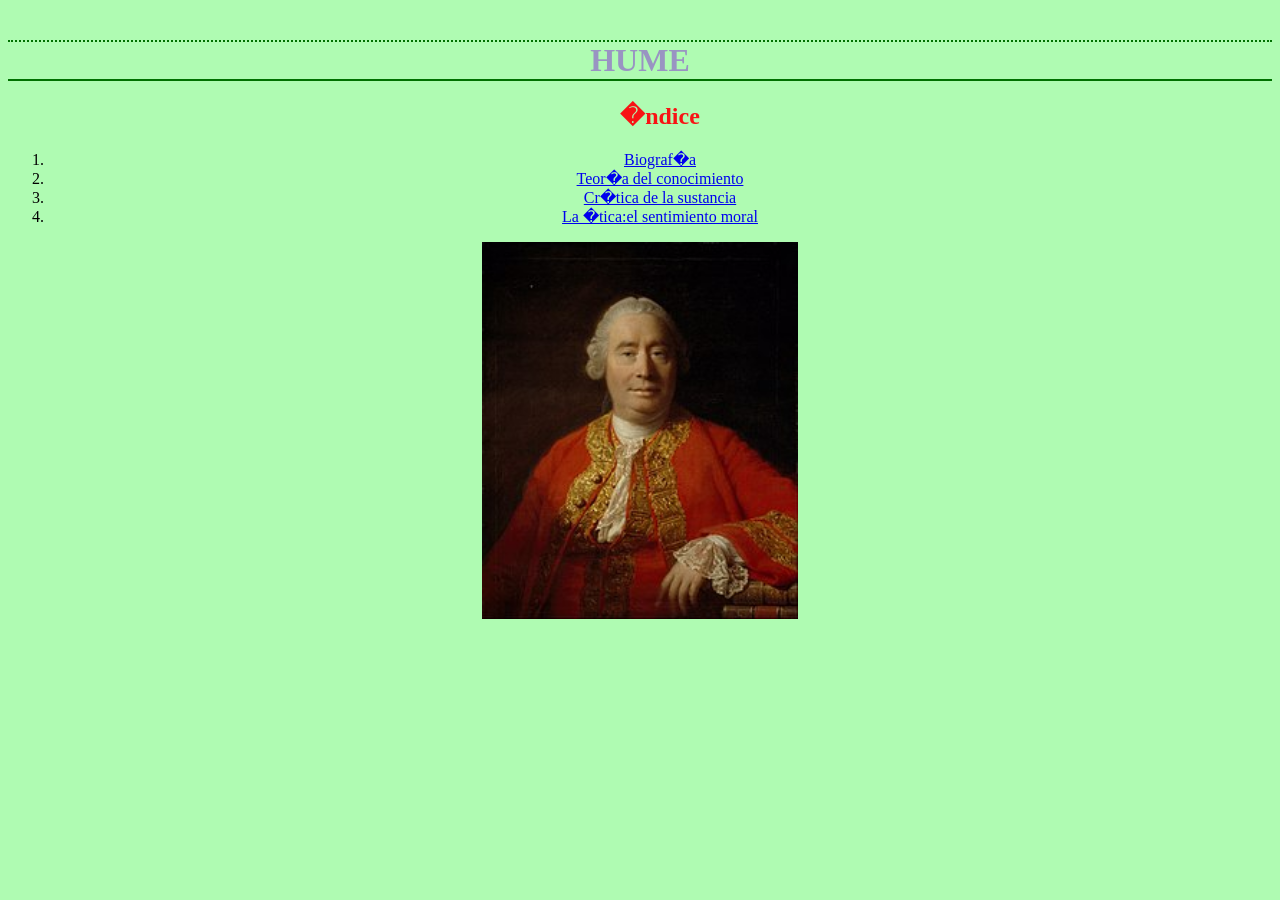
<file: index.html>
<!DOCTYPE html> <html>
<head>
<style type="text/css" media="screen">
  @import 'hojadeestilos.css';
BODY {text-align: center}
	<title>Filosof�a</title>
</style>
	
	
</head>

<body <body style="background-color:#AFFBB2 ;">


	<h1>HUME</h1>

	<div><OL start="
	InicioLista" type="TipoOrdenaci�n:1|A|a|I|i">
	<h2>�ndice</h3>
	<LI><a href="Hume.html">Biograf�a</a>
	<LI><a href="teoriadelconocimiento.html">Teor�a del conocimiento</a></LI>
	<LI><a href="criticadelasustancia.html">Cr�tica de la sustancia</a></LI>
	<LI><a href="laetica.html">La �tica:el sentimiento moral</a></LI></OL>
	</div>

	
	<img alt="David Hume" src="DavidHume.jpg" width="25%" height="75%" class="centrado">
	
</body>
</html>
</file>
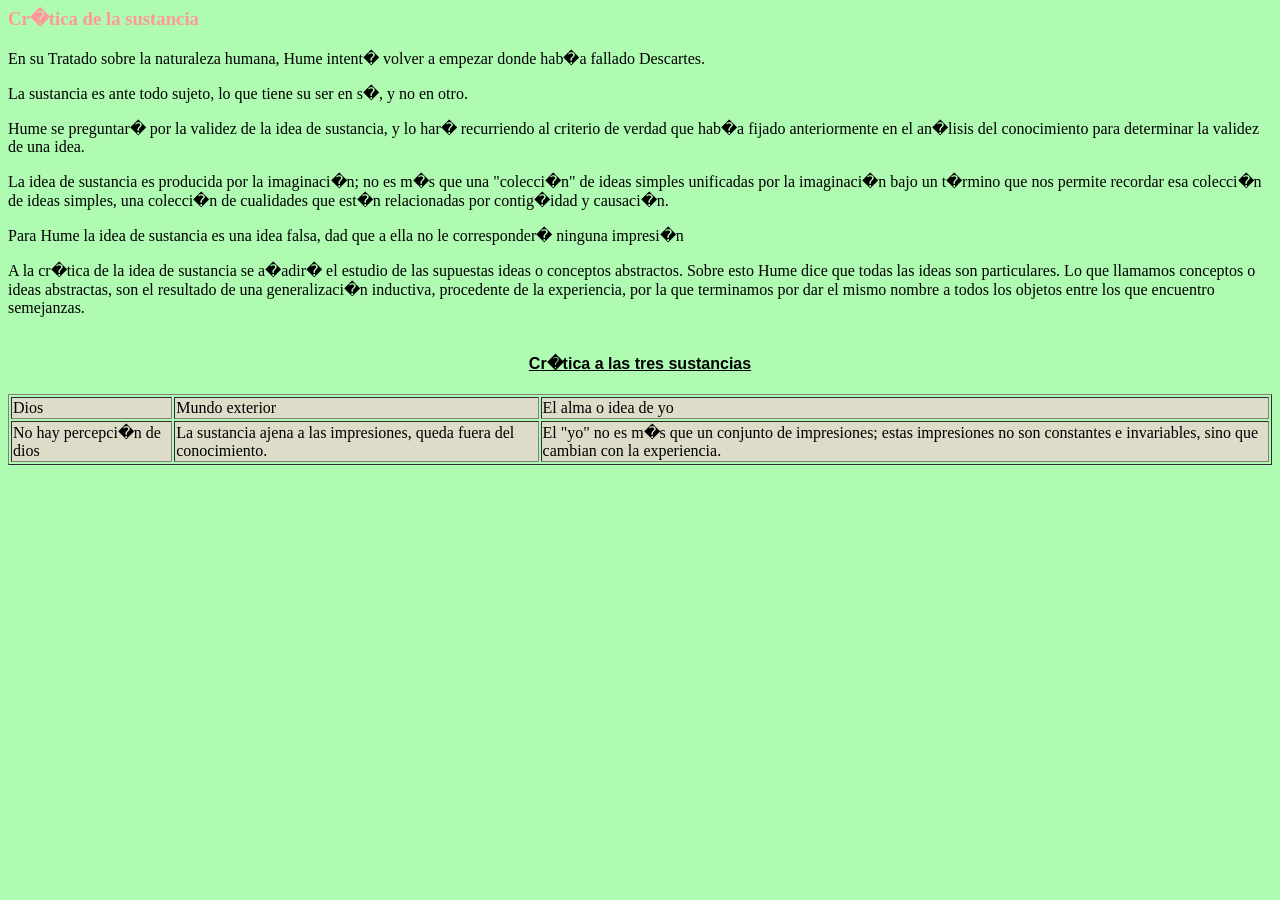
<file: criticadelasustancia.html>
<html>
<head>
<style type="text/css" media="screen">
  @import 'hojadeestilos.css';
</style>
	<title>Filosof�a</title>
</head>

<body <body style="background-color:#AFFBB2 ;">
	<h3>Cr�tica de la sustancia</h3>
	<p> En su Tratado sobre la naturaleza humana, Hume intent� volver a empezar donde hab�a fallado Descartes.</p>
	<p>La sustancia es ante todo sujeto, lo que tiene su ser en s�, y no en otro.</p>
	<p>Hume se preguntar� por la validez de la idea de sustancia, y lo har� recurriendo al criterio de verdad que hab�a fijado anteriormente en el an�lisis del conocimiento para determinar la validez de una idea.</p>
	<p>La idea de sustancia es producida por la imaginaci�n; no es m�s que una "colecci�n" de ideas simples unificadas por la imaginaci�n bajo un t�rmino que nos permite recordar esa colecci�n de ideas simples, una colecci�n de cualidades que est�n relacionadas por contig�idad y causaci�n.</p>
	<p>Para Hume la idea de sustancia es una idea falsa, dad que a ella no le corresponder� ninguna impresi�n</p>
	<p>A la cr�tica de la idea de sustancia se a�adir� el estudio de las supuestas ideas o conceptos abstractos. Sobre esto Hume dice que todas las ideas son particulares. Lo que llamamos conceptos o ideas abstractas, son el resultado de una generalizaci�n inductiva, procedente de la experiencia, por la que terminamos por dar el mismo nombre a todos los objetos entre los que encuentro semejanzas.</p>
	
	<table class="egt" border="1";table style="margin: 0 auto;">
	<thead><caption><h4>Cr�tica a las tres sustancias</4></caption>
	<colgroup style="background-color: rgb(220, 220, 200);" span="3"></colgroup>
	<thead>
	<tr>
	<td>Dios</td>
	<td>Mundo exterior</td>
	<td>El alma o idea de yo</td>
	</tr>
	<tr>
	<td>No hay percepci�n de dios</td>
	<td>La sustancia ajena a las impresiones, queda fuera del conocimiento.</td>
	<td>El "yo" no es m�s que un conjunto de impresiones; estas impresiones no son constantes e invariables, sino que cambian con la experiencia.</td>
	</tr>
	</tfoot>
	</table>
</body>


</html>
</file>
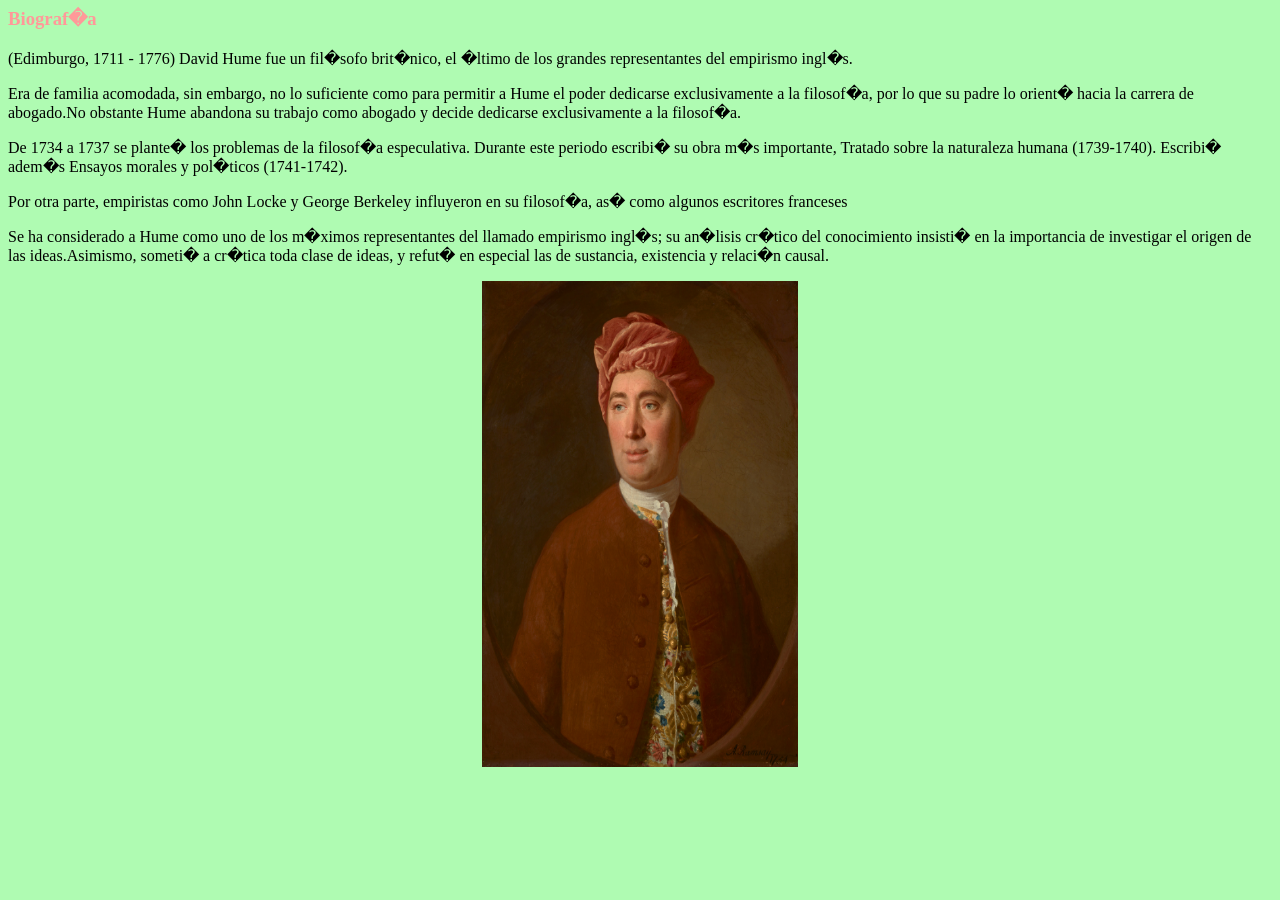
<file: Hume.html>
<html>
<head>
<style type="text/css" media="screen">
  @import 'hojadeestilos.css';
</style>
	<title>Filosof�a</title>
</head>

<body <body style="background-color:#AFFBB2 ;">
<h3 id="Biograf�a">Biograf�a</h3>
	<p>(Edimburgo, 1711 - 1776) David Hume fue un fil�sofo brit�nico, el �ltimo de los grandes representantes del empirismo ingl�s.</p>
	<p>Era de familia acomodada, sin embargo, no lo suficiente como para permitir a Hume el poder dedicarse exclusivamente a la filosof�a, por lo que su padre lo 	orient� hacia la carrera de abogado.No obstante Hume abandona su trabajo como abogado y decide dedicarse exclusivamente a la filosof�a.</p>
	<p>De 1734 a 1737 se plante� los problemas de la filosof�a especulativa. Durante este periodo escribi� su obra m�s importante, Tratado sobre la naturaleza 	humana (1739-1740). Escribi� adem�s Ensayos morales y pol�ticos (1741-1742).
	</p>
	<p>Por otra parte, empiristas como John Locke y George Berkeley influyeron en su filosof�a, as� como algunos escritores franceses</p>
	<p>Se ha considerado a Hume como uno de los m�ximos representantes del llamado empirismo ingl�s; su an�lisis cr�tico del conocimiento insisti� en la 	importancia de investigar el origen de las ideas.Asimismo, someti� a cr�tica toda clase de ideas, y refut� en especial las de sustancia, existencia y relaci�n 	causal.</p>

<img alt="David Hume" src="Hume.jpg" width="25%" height="55%" class="centrado">
</body>
</html>
</file>
